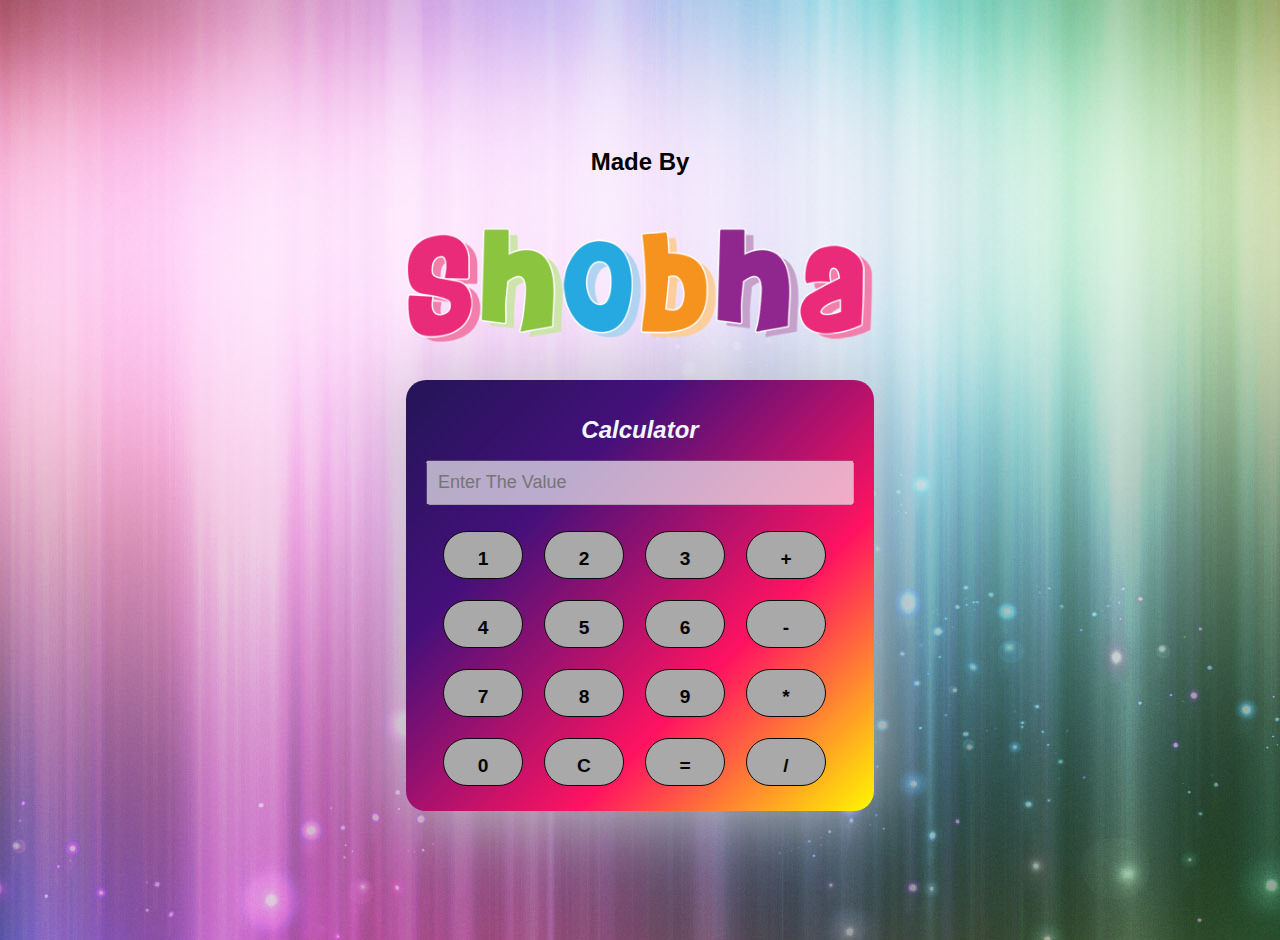
<file: Calculator/Calculator.html>
<!DOCTYPE html>
<html lang="en">

<head>
    <meta charset="UTF-8">
    <meta name="viewport" content="width=device-width, initial-scale=1.0">
    <title>Simple Calculator</title>
    <link rel="stylesheet" href="CSS/calCSS.css">
</head>

<body>
 
           

    <section>
        <h2 align="center">Made By</h2>
      <!--  <img src=""  alt="bnc">-->
      <img src="img/shobhaback.jpg" srcset="img/shobhaback.jpg 400w, img/shobhaback.jpg 800w" sizes="(max-width: 600px) 400px, 800px" alt="Description">


        <div class="calculator">
            <h1> Calculator</h1>
            <input type="text" id="display" placeholder="Enter The Value" disabled>

            <div class="row">
                <button onclick="appendToDisplay('1')" class="btn">1</button>
                <button onclick="appendToDisplay('2')" class="btn">2</button>
                <button onclick="appendToDisplay('3')" class="btn">3</button>
                <button onclick="appendToDisplay('+')" class="btn">+</button>
            </div>

            <div class="row">
                <button onclick="appendToDisplay('4')" class="btn">4</button>
                <button onclick="appendToDisplay('5')" class="btn">5</button>
                <button onclick="appendToDisplay('6')" class="btn">6</button>
                <button onclick="appendToDisplay('-')" class="btn">-</button>
            </div>

            <div class="row">
                <button onclick="appendToDisplay('7')" class="btn">7</button>
                <button onclick="appendToDisplay('8')" class="btn">8</button>
                <button onclick="appendToDisplay('9')" class="btn">9</button>
                <button onclick="appendToDisplay('*')" class="btn">*</button>
            </div>

            <div class="row">
                <button onclick="appendToDisplay('0')" class="btn">0</button>
                <button onclick="clearDisplay()" class="btn">C</button>
                <button onclick="calculateResult()" class="btn">=</button>
                <button onclick="appendToDisplay('/')" class="btn">/</button>
            </div>
        </div>
    </section>
    <script src="JS/script.js"></script>
    <!-- Bootstrap JS and Popper.js CDN -->
    <script src="https://cdn.jsdelivr.net/npm/bootstrap@5.1.3/dist/js/bootstrap.bundle.min.js"></script>

</body>

</html>
</file>
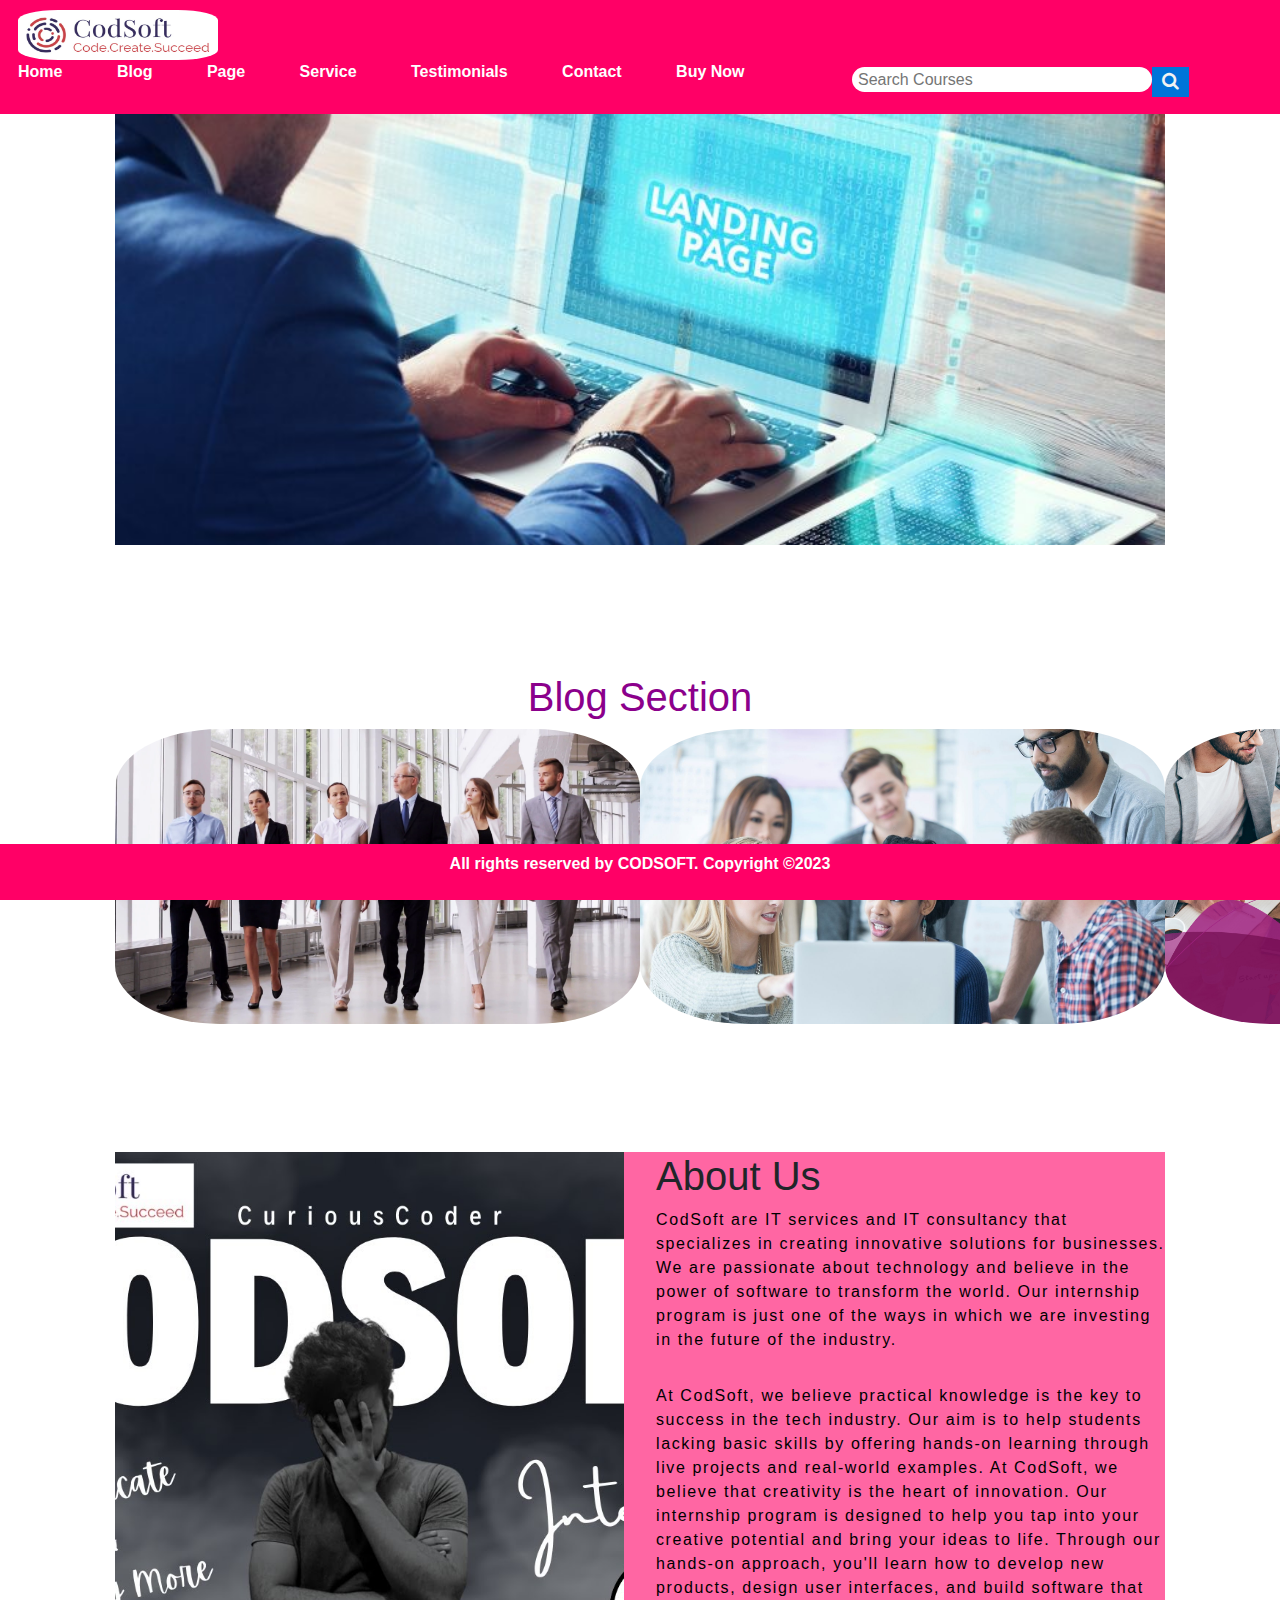
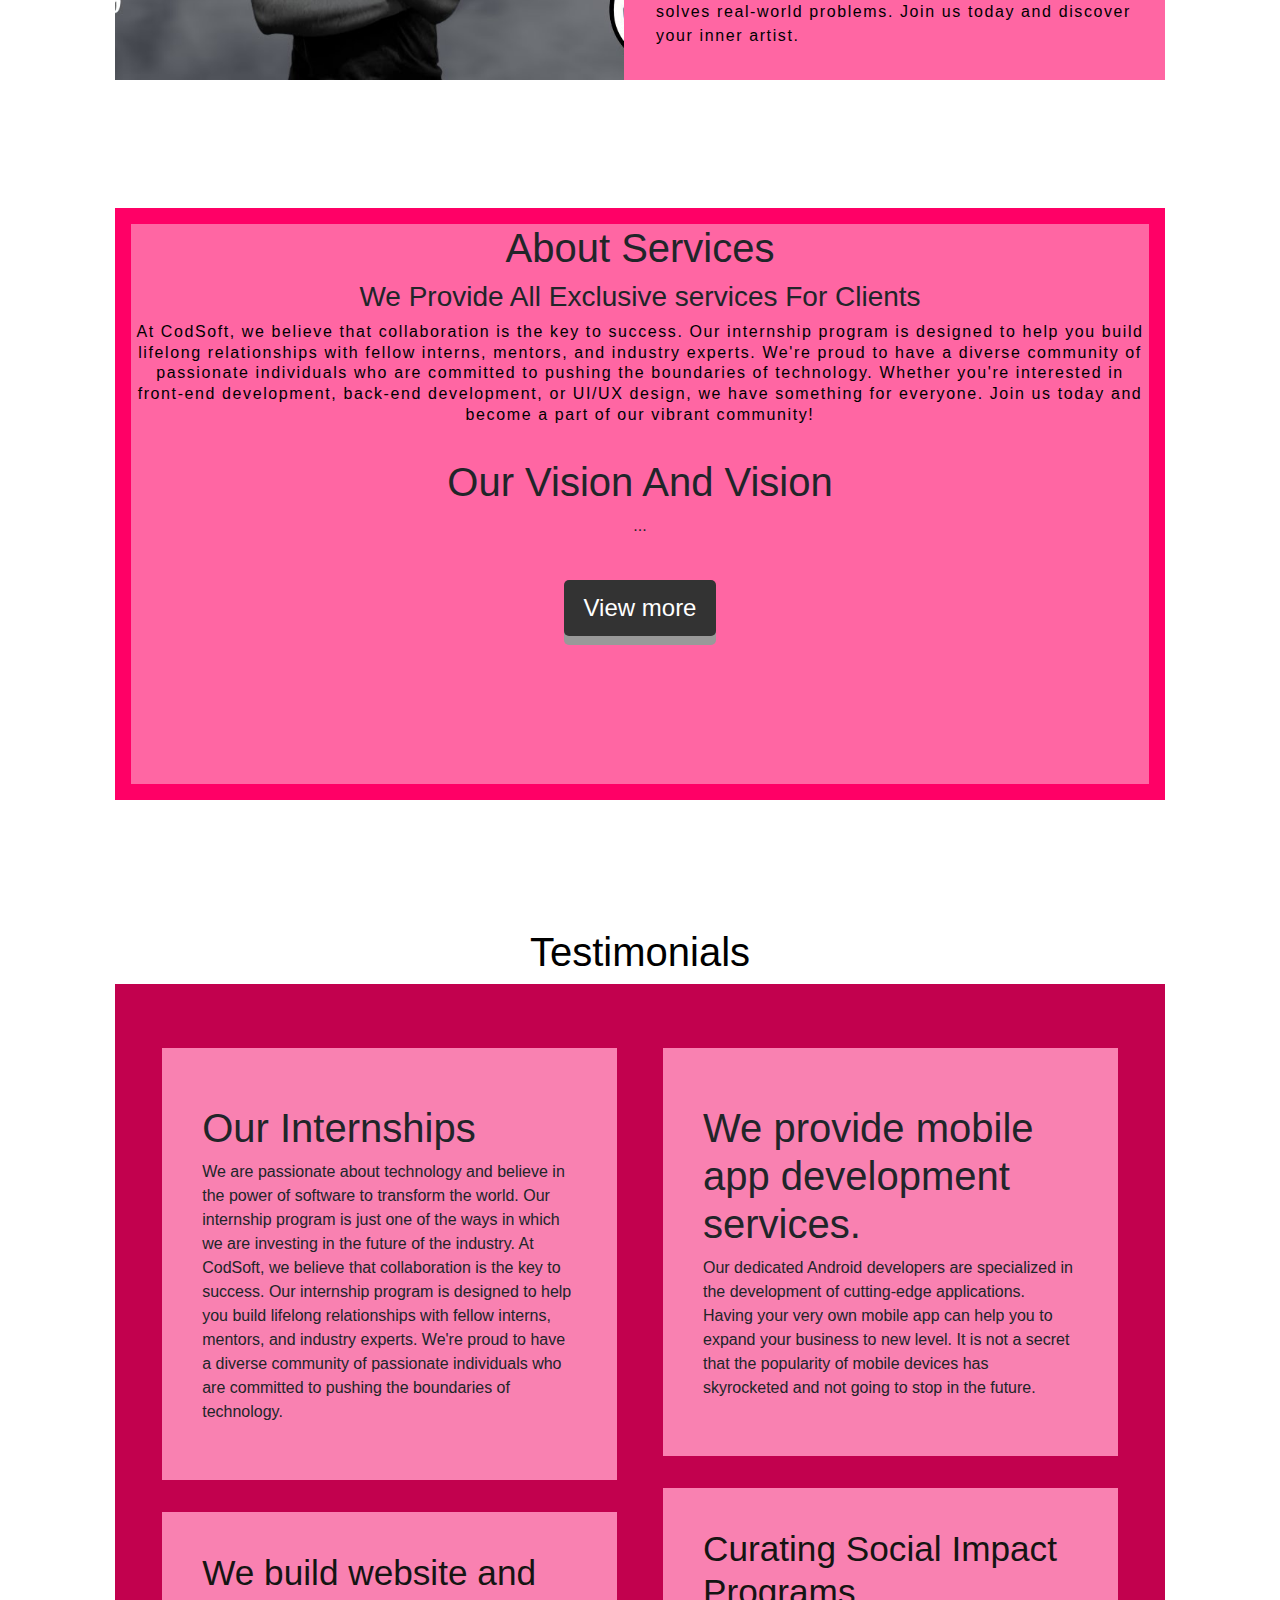
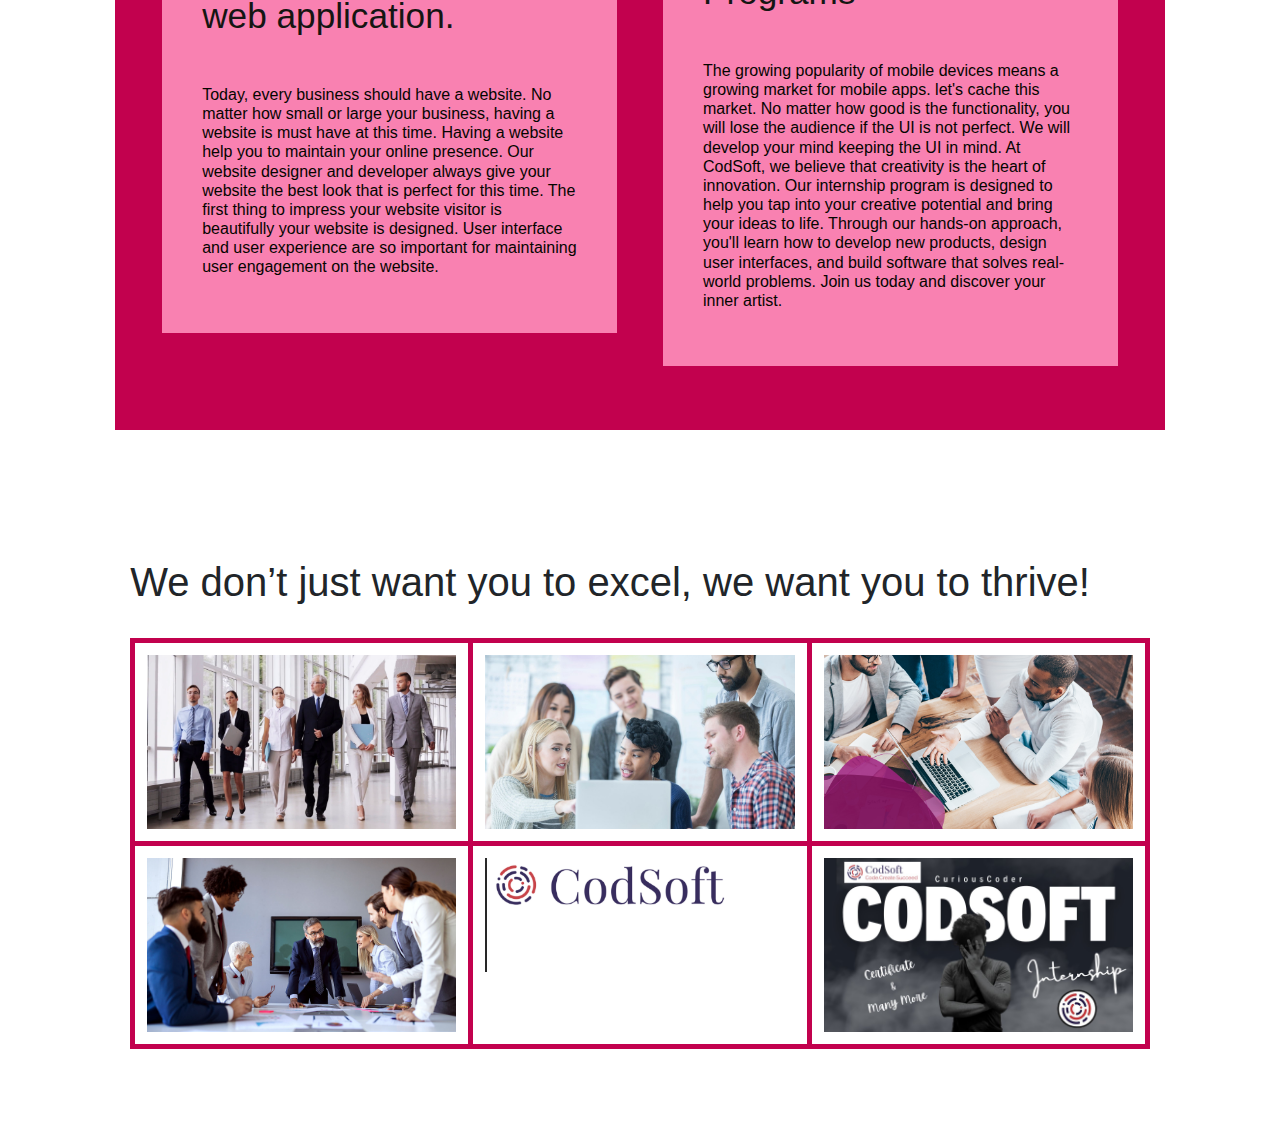
<file: CODSOFT/LandingPage.html>
<!DOCTYPE html>
<html lang="en">

<head>
  <meta charset="UTF-8">
  <meta name="viewport" content="width=device-width, initial-scale=1.0">
  <link rel="stylesheet" href="CSS/styles.css">
  <link rel="stylesheet" href="https://cdnjs.cloudflare.com/ajax/libs/font-awesome/4.7.0/css/font-awesome.min.css">
  <!-- Bootstrap Cdn -->
  <link rel="stylesheet" href="https://cdn.jsdelivr.net/npm/bootstrap@4.0.0/dist/css/bootstrap.min.css" rel="stylesheet"/>

  <title> Landing Page Using HTML/CSS</title>
  <style>
    #more {
      display: none;
    }
  </style>
</head>

<body>
  <header>
    <nav class="navbar">
      <div> <img src="image/logo.jpg" height="50px" width="200px" alt="bnc"></div>
      <ul>

        <li> <a href="#home">Home</a></li>
        <li> <a href="#blog">Blog</a></li>
        <li> <a href="#page">Page</a></li>
        <li> <a href="#services">Service</a></li>
        <li> <a href="#testi">Testimonials</a></li>
        <li> <a href="#contact">Contact </a></li>
        <li> <a href="#buy">Buy Now</a></li>
        <li>
          <div class="search">
            <form action="#">
              <input type="text" placeholder=" Search Courses" name="search">
              <button type="button" title="button">
                <i class="fa fa-search">
                </i>
              </button>
            </form>
          </div>
        </li>
      </ul>
    </nav>
  </header>


  <section class="main-containt" id="home">
    <div>
      <!-- <div class="slide"><img src="image/team1.jpg" alt="Image 1" height="100%" width="100%"></div>
      <div class="slide"><img src="image/team2.jpg" alt="Image 2" height="100%" width="100%"></div>
      <div class="slide"><img src="image/team3.jpg" alt="Image 3" height="100%" width="100%"></div>
      <div class="slide"><img src="image/team4.jpg" alt="Image 4" height="100%" width="100%"></div> -->
      <img src="image/land.jpg" alt="Image 4" height="75%" width="100%">
    </div>
  </section>

  <section id="blog" class="blog">
    <h1>Blog Section </h1>
    <div class="slider">
      <div class="slide"><img src="image/team1.jpg" alt="Image 1" height="100%" width="100%"></div>
      <div class="slide"><img src="image/team2.jpg" alt="Image 2" height="100%" width="100%"></div>
      <div class="slide"><img src="image/team3.jpg" alt="Image 3" height="100%" width="100%"></div>
      <div class="slide"><img src="image/team4.jpg" alt="Image 4" height="100%" width="100%"></div>

    </div>

  </section>

  <!-- about section starts -->
  <section class="about" id="page">
    <div class="box-container">
      <div class="box">
        <div class="image">
          <img src="image/coder.jpg" alt="" />
        </div>
      </div>
      <div class="box">
        <h1 class="heading">About <span>Us</span></h1>
        <p>
          CodSoft are IT services and IT consultancy that specializes in creating innovative solutions for businesses.
          We are passionate about technology and believe in the power of software to transform the world.
          Our internship program is just one of the ways in which we are investing in the future of the industry.
        </p>
        <p>
          At CodSoft, we believe practical knowledge is the key to success in the tech industry.
          Our aim is to help students lacking basic skills by offering hands-on learning through live projects and
          real-world examples.
          At CodSoft, we believe that creativity is the heart of innovation.
          Our internship program is designed to help you tap into your creative potential and bring your ideas to life.
          Through our hands-on approach, you'll learn how to develop new products,
          design user interfaces, and build software that solves real-world problems. Join us today and discover your
          inner artist.

        </p>

      </div>
    </div>
  </section>
  <!-- about section  end-->

  <!-- Services section  starts-->
  <section class="services" id="services" align="center">
    <div class="box-container">

      <div class="box">
        <h1>About <span>Services</span></h1>
        <h3> We Provide All Exclusive services For Clients</h3>

        <p> At CodSoft, we believe that collaboration is the key to success. Our internship program is designed to help
          you build
          lifelong relationships with fellow interns, mentors, and industry experts. We're proud to have a diverse
          community of
          passionate individuals who are committed to pushing the boundaries of technology. Whether you're interested in
          front-end development,
          back-end development, or UI/UX design, we have something for everyone. Join us today and become a part of our
          vibrant community!

          <Br>
        <H1>Our Vision And Vision </H1>
        <span id="dots">...</span>
        <br>
        <span id="more">

          Software development is an iterative process, and the mission includes continually improving software
          solutions.
          This entails gathering feedback, identifying areas for enhancement, and implementing updates to make the
          software more efficient,
          user-friendly, and reliable. Continuous improvement also involves staying up to date with the latest
          technologies, tools,
          and industry trends.
          <br />

          The vision of software development is to create innovative solutions that push the boundaries of technology.
          This involves leveraging emerging technologies, exploring new ideas, and developing software that brings novel
          approaches to solving problems and improving the lives of users.
          <br>
        </span>
        </p>
        <button onclick="myFunction()" id="myBtn" class="button">View more</button>

      </div>
    </div>
  </section>

  <section class="services" id="testi">
    <h1 class="h1">Testimonials</h1>
    <div class="col-container">
      <div class="col">

        <div class="box">
          <p>
          <h1> Our Internships</h1>
          We are passionate about technology and believe in the power of software to transform the world.
          Our internship program is just one of the ways in which we are investing in the future of the industry.
          At CodSoft, we believe that collaboration is the key to success. Our internship program is designed to help
          you build lifelong relationships with fellow interns, mentors, and industry experts.
          We're proud to have a diverse community of passionate individuals who are committed to pushing the boundaries
          of technology.
          </p>
        </div>

        <div class="box">
          <h2>We build website and web application.</h2>
          <p>
            Today, every business should have a website.
            No matter how small or large your business, having a website is must have at this time.

            Having a website help you to maintain your online presence.
            Our website designer and developer always give your website the best look that is perfect for this time.

            The first thing to impress your website visitor is beautifully your website is designed.


            User interface and user experience are so important for maintaining user engagement on the website.
          </p>
        </div>
      </div>

      <div class="col">
        <div class="box">
          <p>
          <h1>We provide mobile app development services.</h1>

          Our dedicated Android developers are specialized in the development of cutting-edge applications.

          Having your very own mobile app can help you to
          expand your business to new level.
          It is not a secret that the popularity of mobile devices has skyrocketed and not going to stop in the future.
</p>
        </div>
        <div class="box">
          <h2>Curating Social Impact Programs</h2>
          <p>
            The growing popularity of mobile devices means a growing market for mobile apps. let's cache this market.
            No matter how good is the functionality, you will lose the audience if the UI is not perfect.

            We will develop your mind keeping the UI in mind.
            At CodSoft, we believe that creativity is the heart of innovation. Our internship program is
            designed to help you tap into your creative potential and bring your ideas to life. Through our hands-on
            approach,
            you'll learn how to develop new products, design user interfaces, and build software that solves real-world
            problems.
            Join us today and discover your inner artist.
          </p>
        </div>
      </div>


    </div>

  </section>

  <section >

<div class="table">
    <div class="container-fluid">
      <h1 >We don’t just want you to excel, we want you to thrive!</h1>
      <br>
  
  <table>
    <tbody>
      <tr>
        <td>
          <div class="box">
            <div class="image">
             
              <div class="content">
                
              <img src="image/team1.jpg" alt="img1">
            </div>
          </div>
          </div>
        </td>
        <td>
          <div class="box">
            <div class="image">
             
              <div class="content">
                
              <img src="image/team2.jpg"  alt="img2">
            </div>
          </div>
          </div>
        </td>
        <td>
          <div class="box">
            <div class="image">
             
              <div class="content">
                
              <img src="image/team3.jpg"  alt="img3">
            </div>
          </div>
          </div>
        </td>
        </tr>
        <tr>
        <td>
          <div class="box">
            <div class="image">
             
              <div class="content">
                
              <img src="image/team4.jpg"  alt="img4">
            </div>
          </div>
          </div>
        </td>
      
        <td>
          <div class="box">
            <div class="image">
             
              <div class="content">
                
              <img src="image/code.jpg"  alt="img5">
            </div>
          </div>
          </div>
        </td>
        <td>
          <div class="box">
            <div class="image">
             
              <div class="content">
                
              <img src="image/coder.jpg"  alt="img6">
            </div>
          </div>
          </div>
        </td>
        
      </tr>
    </tbody>
  </table>
    </div>
  </div>
  </section>
  <!-- Services section  end-->


  <footer>
    <p>All rights reserved by CODSOFT. Copyright ©2023</p>
  </footer>

  <script src="JS/script.js"></script>
  <!-- Bootstrap JS and Popper.js CDN -->
  <script src="https://cdn.jsdelivr.net/npm/bootstrap@5.1.3/dist/js/bootstrap.bundle.min.js"></script>

</body>

</html>
</file>
<file: Calculator/CSS/calCSS.css>
@media screen and (min-width: 768px) {
  /* Styles for tablets and larger screens */
}

@media screen and (min-width: 992px) {
  /* Styles for desktops and larger screens */
}

body {
    font-family: 'Arial', sans-serif;
    background-image: url("../img/back2.jpg");
    display:grid;
    align-items: center;
    justify-content:center;
    height: 100vh;
    
    margin: 20px;
}

 section {
    padding: 4rem 9%;
    padding:5% ;
    justify-content:center;
   
  }
  
 img {
  max-width: 100%;
  height: auto;
}
.calculator {
    background-image: linear-gradient(
        -225deg,
        #231557 0%,
        #44107a 29%,
        #ff1361 67%,
        #fff800 100%
      );
    border-radius: 20px;
    box-shadow: 0 4px 80px #bfc1c2;
    padding: 20px;
    text-align: center;
    justify-content:center;
    overflow: hidden;
}

input {
    width: 100%;
    margin-bottom: 10px;
    padding: 10px;
    box-sizing: border-box;
    font-size: 18px;
    color: #000060;
}

button {
    width: 80px;
    height: 48px;
    font-size: 18px;
    margin: 5px;
    cursor: pointer;
    border: 1px solid #0b0b0b;
    border-radius: 4px;
   
}

h1 {
   
    color: aliceblue;
    font-size: x-large;
    font-weight: bolder;
    font-style: italic;

}
button:active {
    background-color:red;
}

.row {
    display: flex;
    justify-content:center;
}

.btn{
    background-color:#a9a9a9;
    font-size: 1rem;
    font-weight: bold;
    font-size: larger;
    padding: 1rem 1rem;
    border-radius: 4rem;
    color: #040404;
    text-transform: uppercase;
    margin-right: 1rem;
    display: inline-block;
    margin-top: 1rem;
    text-align: center;
  }
</file>
<file: CODSOFT/CSS/styles.css>
/* Media section  */

.media .col-xs-6 .col-sm-4 .box .video {

  height: 20rem;
  overflow: hidden;
  position: relative;
}

.media .col-xs-6 .col-sm-4 .box .video video {
  width: 100%;
  height: 100%;
  object-fit: fill;
}

.media .col-xs-6 .col-sm-4 {
  display: grid;
  grid-template-columns: repeat(auto-fit, minmax(25rem, 3fr));
  gap: 4rem;
}

.media .box {

  padding: 0%;
  box-shadow: var(--box-shadow);
  align-items: center;
}

.media .box:hover .video video {
  transform: scale(1.2);
}

.media .box .video .content {
  position: relative;
  left: 0;
  bottom: 0;
  right: 0;
  background-color: var(--light-bg);
  padding: 2rem;
  display: contents;
  align-items: center;
  justify-content: center;
  transform: translateY(50%);
}

.media .col-xs-6 .col-sm-4 .box .video .content h2 {
  font-size: 2rem;
  color: #110f88;
  letter-spacing: 0.1rem;
  text-transform: uppercase;
}

.media .box-container .box:hover .video .content {
  transform: translateY(50%);
}




body {
  font-family: Arial, sans-serif;
  margin: 0;
  padding: 0;
  background:#faf8fa;

  box-sizing: border-box;
}

section {
  padding: 4rem 9%;
}
header {
  background-color:#ff0066;
 
  text-align: center;
  padding: 2px;
  position: fixed;
  top: 0;
  left: 0;
  right: 0;

  z-index: 100;
}



nav{
  display: flex;
  justify-content: center;
 
}

nav ul {
  list-style-type: none;
  margin: 0;
  padding: 0;
}

nav li {
  display: inline;
  margin-right: 50px;
 
}
nav img {
  margin-right: 50px;
  border-radius: 20%;
}
nav a {
  text-decoration: none;
  color: rgb(255, 255, 255);
  font-weight: bold;
}

.main-content {
  max-width: 100%;
  margin: 10px auto;
  padding: 10px;

}


.search input[type=text]{
  width:300px;
  height:25px;
  border-radius:25px;
  border: none;
}
   
.search{
  float:right;
  margin:7px;
}
   .search i {
    font-size: 18px;
   }
.search button{
  background-color: #0074D9;
  color: #f2f2f2;
  float: right;
  padding: 5px 10px;
  margin-right: 25px;
  font-size: 12px;
  border: none;
  cursor: pointer;
}

.button {
  display: inline-block;
  padding: 15px 25px;
  font-size: 24px;
  cursor: pointer;
  text-align: center;
  text-decoration: none;
  outline: none;
  color: #fff;
  background-color:#0059b3;
  border: none;
  border-radius: 15px;
  box-shadow: 0 9px #999;
}

.button:hover {background-color:#0059b3}

.button:active {
  background-color: #0059b3;
  box-shadow: 0 5px #666;
  transform: translateY(4px);
}

.blog h1{
  text-align: center;
  color: darkmagenta;
}
.blog img{
  margin-right: 100;
  border-radius: 20%;
}
/* about */
.about .box-container .box .image {
  height: 100%;
  overflow: hidden;
}

.about .box-container .box .image img {
  width: 100%;
  height: 100%;
  object-fit: cover;
}

.about .box-container {
  display: grid;
  grid-template-columns: repeat(auto-fit, minmax(30rem, 1fr));
  gap: 2rem;
 background-color: #ff66a3;
}

.about .box-container .box p {
  color: #000000;
  margin-bottom: 2rem;
  font-size: 1.0rem;
  letter-spacing: 0.1rem;
  line-height: 1.5;
  text-transform: none;
}

/* about */

/* services */

.services .box-container .box{
  height: 35rem;
  overflow: hidden;
  position: relative;
 background-color: #ff66a3;
}

.services .box-container .box p {
  color:  rgb(0, 0, 0);
  margin-bottom: 2rem;
  font-size: 1.3 rem;
  letter-spacing: 0.1rem;
  line-height: 1.3;
  text-transform: none;
 
}

.services .box-container {
  display: grid;
  grid-template-columns: repeat(auto-fit, minmax(30rem, 1fr));
  gap: 4rem;
  padding: 1rem;
  box-shadow:  #fb76ab;
  background-color:#ff0066;
}



.services .box-container .box:hover .image .content {
  transform: translateY(0);
}


.services .col-container .col .box {
  background-color:#f981b1;
  padding: 2.5rem;
  margin: 2rem 0;
  box-shadow: #fb76ab;
}


.services .h1 {
  color: rgb(0, 0, 0);
 font-family: 'Lucida Sans', 'Lucida Sans Regular', 'Lucida Grande', 'Lucida Sans Unicode', Geneva, Verdana, sans-serif;
 text-align: center;
}
.services .col-container {
  display: grid;
  grid-template-columns: repeat(auto-fit, minmax(30rem, 2fr));
  gap: 1rem;
  padding: 2rem;
  background-color: #c2014e;
}

.services .col-container .col h2 {
  font-size: 2.2rem;
  color: #151513;
  font-weight: 200;
  padding-bottom: 2rem;
}

.services .col-container .col .box span {
  color: #b8b894;
  font-size: 1.7rem;
  display: flex;
  align-items: center;
}

.services .col-container .col .box span i {
  padding-right: 0.5rem;
  font-size: 1.7rem;
}

.services .col-container .col .box h3 {
  color: #e6e600;
  font-size: 2rem;
  margin-top: 1rem;
  font-weight: 400;
}

.services .col-container .col .box p {
  font-size: 1.0rem;
  color: #050500;
  margin-top: 1rem;
  line-height: 1.2;
  text-transform: none;
}


/* services */


.button {
  display: inline-block;
  padding: 10px 20px;
  margin-top: 10px;
  background-color: #333;
  color: #fff;
  text-decoration: none;
  border-radius: 5px;
}

footer {
  background-color: #ff0066;
  text-decoration: none;
  color: rgb(255, 255, 255);
  font-weight: bold;
  text-align: center;

  padding: 0.5em;
  bottom: 0;
  width: 100%;
  position: fixed;
}

.carousel {
  width: 50%;
  height: 50%;
  margin: 20px auto;
  overflow: hidden;
}

.slider {
  display: flex;
  transition: transform 0.5s ease-in-out;
}

.slide {
  min-width: 50%;
}

table, td, th {
  border: 5px solid #c2014e;
}

table {
  border-collapse: collapse;
  width: 100%;
}

td {
  height: 50px;
  vertical-align: bottom;
}
table img {
  width:100%;
  height: 100%;
}
</file>
